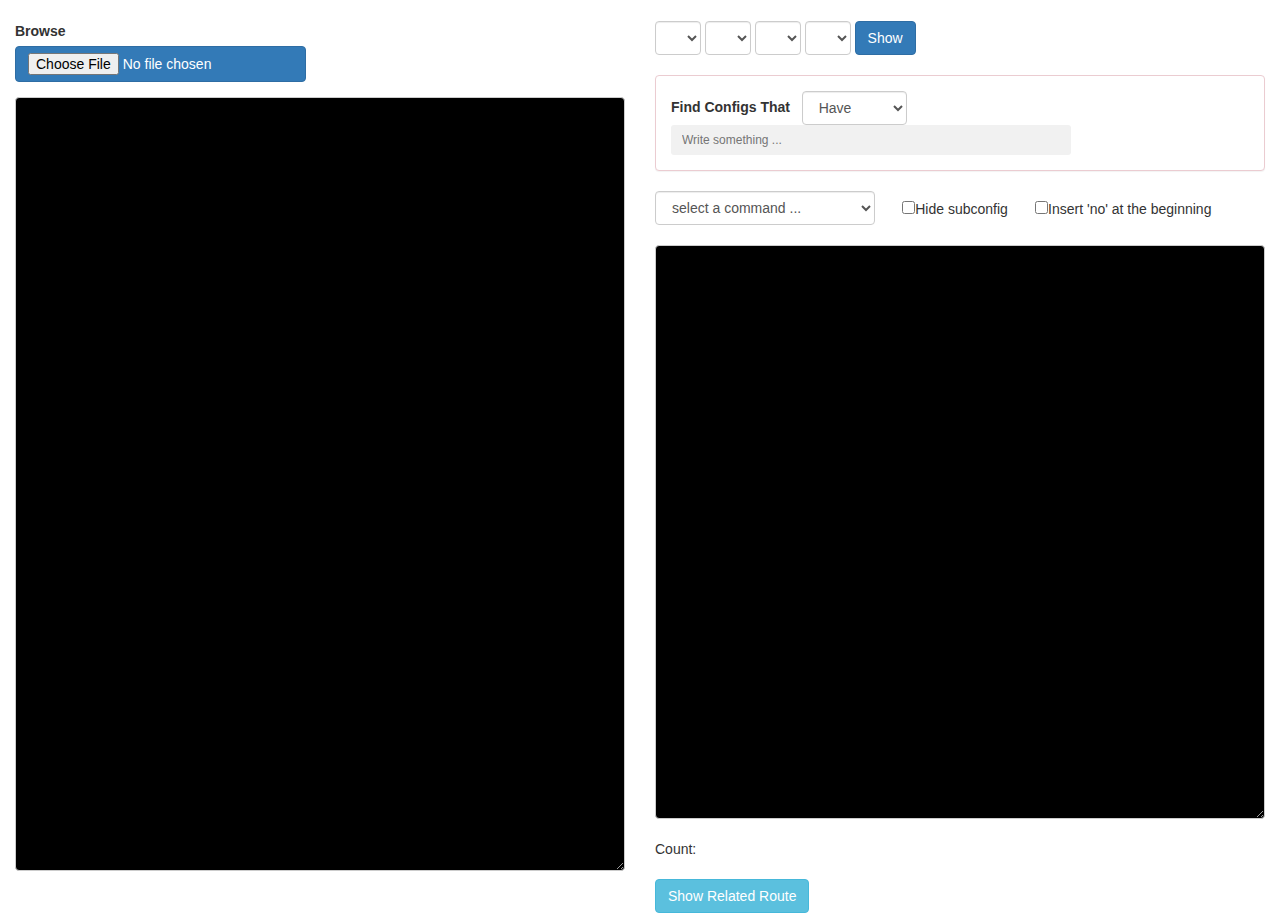
<file: index.html>
<!DOCTYPE html>
<html lang="en">

<head>
    <meta charset="utf-8">
    <meta http-equiv="X-UA-Compatible" content="IE=edge">
    <meta name="viewport" content="width=device-width, initial-scale=1">
    <link href="css/bootstrap.css" rel="stylesheet">

    <title>Document</title>
</head>

<body>
    <div class="container-fluid">
        <div class="row top-buffer">
            <div class="col-lg-12 col-xs-12 col-md-12"></div>
        </div>
        <div class="row">
            <div class="col-xs-6 col-lg-6">
                <div class="form-group">
                    <label for="InputFileButton">Browse</label>
                    <input class="btn btn-primary" type="file" id="InputFileButton" onchange="LoadTextFile()">
                </div>
                <textarea id="textarea1" class="form-control" style="background-color:black; color:lightgray" spellcheck="false" rows="38"
                    columns="20"></textarea>
            </div>
            <div class="col-xs-6 col-lg-6">
                <form class="form-inline">

                    <!-- <div class="checkbox">
                        <label>
                            <input type="checkbox" id="checkbox1"> Show Only :
                        </label>
                    </div> -->

                    <select id="select1" class="form-control" onchange="PopulateSelects('select1')">

                    </select>

                    <select id="select2" class="form-control" onchange="PopulateSelects('select2')">

                    </select>

                    <select id="select3" class="form-control" onchange="PopulateSelects('select3')">

                    </select>

                    <select id="select4" class="form-control" onchange="PopulateSelects('select4')">

                    </select>


                    <button type="button" class="btn btn-primary" onclick="ShowResultBasedOnSelectedOptions()">Show</button>

                </form>
                <!-- <br> -->
                <!-- <form class="form-inline">
                    <div class="form-group">
                        <label for="SubConfig">SubConfig must Contain: </label>
                        <input type="text" class="form-control" id="SubConfigInput" placeholder="input text here..."> 
                    </div>
                </form> -->
                <br/>
                <div class="panel panel-danger">
                    <!-- <div class="panel-heading">
                        <strong>Filter base on sub config</strong>
                    </div> -->
                    <div class="panel-body">
                        <form class="form-inline" autocomplete="off">
                            <label for="myInput">Find Configs That &nbsp</label>
                            <select class="form-control" style="width: auto;" id="HaveNotHave1" onchange="ResetCheckBoxes()">
                                <option>Have</option>
                                <option>Not Have</option>
                            </select>

                            <div class="autocomplete" style="width:400px;">
                                <input id="myInput" onkeyup="ShowHideSecondCondition()" class="input-sm" type="text" name="subConfig" placeholder="Write something ...">
                            </div>
                        </form>

                        <form id="formSecondCondition" class="form-inline" autocomplete="off" hidden>
                            &nbsp;&nbsp;&nbsp;&nbsp;&nbsp;&nbsp;&nbsp;&nbsp;&nbsp;&nbsp;&nbsp;&nbsp;
                            <select class="form-control" id="ANDOR1">
                                <option>AND</option>
                                <option>OR</option>
                            </select>
                            <select class="form-control" id="HaveNotHave2">
                                <option>Have</option>
                                <option>Not Have</option>
                            </select>

                            <div class="autocomplete" style="width:400px;">
                                <input id="myInput2" class="input-sm" type="text" name="subConfig2" placeholder="Write something ...">
                            </div>

                        </form>
                    </div>
                    <!-- <div class="panel-footer">

                    </div> -->
                </div>

                <form class="form-inline">
                    <select class="form-control" id="CRUDOperations" style="width:auto;">
                        <option value="" disabled selected> select a command ... </option>
                        <option>INSERT INTO sub config</option>
                        <option>DELETE from sub config</option>
                        <option>Replace in sub config</option>
                        <option>Hide sub config</option>
                        <option>Show sub config</option>
                        <option>Insert "no" at the beginning</option>
                        <option>Delete "no" at the beginning</option>
                        <option></option>
                    </select>
                    &nbsp;&nbsp;&nbsp;&nbsp;&nbsp;
                    <div class="checkbox">
                        <label>
                            <input id="checkboxSubConfig" type="checkbox" value="" onchange="HideSubConfig()">Hide subconfig</label>
                    </div>
                    &nbsp;&nbsp;&nbsp;&nbsp;&nbsp;
                    <div class="checkbox">
                        <label>
                            <input id="checkboxInsertNo" type="checkbox" value="" onchange="InsertNoAtTheBeginning()">Insert 'no' at the beginning</label>
                    </div>

                </form>
                <br/>

                <textarea id="textarea2" class="form-control" style="background-color:black; color: lightgray" spellcheck="false" rows="28"
                    columns="20"></textarea>
                <!-- <div id="counterDiv">

                </div> -->
                <br/> Count: &nbsp;&nbsp;
                <span id="CounterSpan" class="badge badge-success"></span>
                <br/>
                <br/>
                <button id="ShowRelRoute" class="btn btn-info" onclick="ShowRelatedRoute()">Show Related Route</button>

                <!-- <button id="button2" class="btn btn-default" onclick="PopulateFirstSelect(['interface', 'ip', 'controller'])">PopulateSelect1</button>
                <button id="button3" class="btn btn-default" onclick="ResetElement('select1')">ResetElement</button>
                <button id="button4" class="btn btn-default" onclick="ClearOptions('select1')">ClearOptions</button>
                <button id="button5" class="btn btn-default" onclick="ReadTextAreaContent()">ReadTextArea</button>
                <button id="button6" class="btn btn-default" onclick="ShowAsciiCodeOfChars('show ver ')">ShowAsciiCodeOfChars</button> -->

            </div>
        </div>
    </div>



    <script src="/js/jquery-3.3.1.js"></script>
    <!-- Include all compiled plugins (below), or include individual files as needed -->
    <script src="/js/bootstrap.js"></script>
    <script>

        var rootConfig = new Node('rootConfig');
        var linesOfConfig = [];
        var mainLines = [];
        var PreviousMainLineOfConfig = [];
        var resultInTextarea2 = [];


        function Node(value) {

            this.value = value;
            this.children = [];
            this.parent = null;

            this.setParentNode = function (node) {
                this.parent = node;
            }

            this.getParentNode = function () {
                return this.parent;
            }

            this.addChild = function (node) {
                node.setParentNode(this);
                this.children[this.children.length] = node;
            }

            this.getChildren = function () {
                return this.children;
            }

            this.removeChildren = function () {
                this.children = [];
            }
        }


        // Load textarea by selected config file from input btn

        function LoadTextFile() {
            var file = document.getElementById('InputFileButton').files[0];
            var reader = new FileReader();
            reader.onload = function (e) {
                var textArea = document.getElementById("textarea1");
                var fileString = e.target.result;
                textArea.value = e.target.result;
                document.getElementById("textarea1").innerHTML = fileString;
                ////////////////////////////////////////////////////////////////////////////////////
                // because it's async, we have to put our logic in this function!

                // reset config tree
                rootConfig.removeChildren();

                linesOfConfig = [];
                linesOfConfig = document.getElementById("textarea1").value.split("\n");
                BuildConfigTree(linesOfConfig);


                var listOfFirstWords = ChildrenValuesInString(rootConfig);
                var preferedItems = ["interface", "ip", "controller", "line", "hostname", "username", "enable", "access-list", "router", "clock", "license", "version"];
                rootConfig = SortNodeChildsBaseOnPreferedItems(rootConfig, preferedItems);

                PopulateThisSelect("select1", rootConfig);
                PopulateSelects("select1");

                //PopulateSubconfigForInputs(); 

                /////////////////////////////////////////////////////////////////////////////////////

            };
            reader.readAsText(file);

        }

        function BuildConfigTree(linesOfConfig) {
            mainLines = [];
            PreviousMainLineOfConfig = [];
            var firstWordsList = [];
            for (var i = 0; i < linesOfConfig.length; i++) {
                var thisLineOfConfig = linesOfConfig[i];
                if (thisLineOfConfig.length == 0) { continue; }
                if (thisLineOfConfig.charAt(0) === "!" || thisLineOfConfig.charAt(0) === " ") { continue; }

                var wordsInThisLine = thisLineOfConfig.split(" ");

                AddThisLineToConfigTree(wordsInThisLine);
            }
        }

        /////////////////////// This functions add words in a line of config to rootConfig tree/////////////////////////////

        function AddThisLineToConfigTree(wordsInThisLine) {
            if (wordsInThisLine[0] == "interface")
                wordsInThisLine = DivideInterfacesIntoSubString(wordsInThisLine);
            var precededWords = [];
            var indexOfNewWord = 0;
            // find preceded words if they exist already
            var i = 0;
            while (wordsInThisLine[i] === PreviousMainLineOfConfig[i]) {
                precededWords.push(wordsInThisLine[i]);
                indexOfNewWord++;
                i++;
            }

            for (var i = indexOfNewWord; i < wordsInThisLine.length; i++) {
                var thisNode = wordsInThisLine[i];
                // Locate Parent And Insert This Node Under It
                var parent = LocateLastNodeInList(precededWords);
                InsertNodeUnderItsParent(thisNode, parent);
                precededWords.push(thisNode);
            }

            PreviousMainLineOfConfig = wordsInThisLine;
            mainLines.push(wordsInThisLine.join(" "));     // for keeping main lines of config
        }


        function LocateLastNodeInList(precededNodesList) {   // LocateLastNodeInList(startNode, ["service", "timestamp"])
            var lastNode = rootConfig;
            var index = 0;
            while (index < precededNodesList.length) {
                var childs = lastNode.children;
                for (var i = childs.length - 1; i >= 0; i--) {
                    if (childs[i].value == precededNodesList[index]) {
                        lastNode = childs[i];
                        index++;
                        break;
                    }
                }
            }

            return lastNode;
        }


        function InsertNodeUnderItsParent(node, parent) {
            var childsOfParent = parent.children;
            var isBetweenChildsAlready = false;
            for (i = 0; i < childsOfParent.length; i++) {
                if (node == parent.children[i].value) {
                    isBetweenChildsAlready = true;
                    break;
                }
            }
            if (isBetweenChildsAlready == false) {
                parent.addChild(new Node(node));   // First Create node and then add the created node under its parent
                // insert line into main
            }

        }

        function DivideInterfacesIntoSubString(wordsInThisLine) {
            var thisLineOfCode = [];
            thisLineOfCode.push(wordsInThisLine[0]);

            for (var i = 1; i < wordsInThisLine.length; i++) {
                var word = wordsInThisLine[i];
                var j = 0;
                var findDigit = false;
                while (j < word.length) {
                    if (word.charCodeAt(j) >= 48 && word.charCodeAt(j) <= 57) {
                        if (word.charCodeAt(j - 1) >= 65 && word.charCodeAt(j - 1) <= 122) {
                            findDigit = true;
                            thisLineOfCode.push(word.substring(0, j));
                            word = word.substring(j, word.length);
                            var indexOfdot = word.indexOf(".");
                            if (indexOfdot == -1) {
                                thisLineOfCode.push(word);
                            }
                            else {
                                thisLineOfCode.push(word.substring(0, indexOfdot));
                                thisLineOfCode.push(word.substring(indexOfdot, word.length));
                            }

                            break;
                        }
                    }
                    j++;

                }

                if (findDigit == false) {
                    thisLineOfCode.push(word);
                }
            }
            return thisLineOfCode
        }
        ///////////////////////////////////// end of functions that add nodes to tree of config ////////////



        ////////////////////////  these functions find sub configs for 3 input textbox   ///////////////////
        function PopulateSubconfigForInputs() {
            // subConfigForInput1 = ["salam", "oobi", "manam doobam"];
            var inputText1List = [];
            // var inputText2List = [];
            // var inputText3List = [];
            var select1Value = document.getElementById("select1").value;
            var select2Value = document.getElementById("select2").value;
            var select3Value = document.getElementById("select3").value;
            var select4Value = document.getElementById("select4").value;
            var searchContent = select1Value + " " + select2Value + " " + select3Value + " " + select4Value;
            if (select1Value == "interface") {
                searchContent = select1Value + " " + select2Value + select3Value + select4Value;
            }
            searchContent = searchContent.trim();

            var i = 0;
            while (i < linesOfConfig.length) {
                var thisLine = linesOfConfig[i];
                if (thisLine.length == 0) { i++; continue; }
                if (thisLine.charAt(0) === "!" || thisLine.charAt(0) === " ") { i++; continue; }

                if (thisLine.includes(searchContent)) {
                    var j = i + 1;
                    var nextLine = linesOfConfig[j];
                    if (nextLine.charAt(0) != " ") { i++; continue; }

                    while (nextLine.charAt(0) === " ") {
                        nextLine = nextLine.trim();
                        if (nextLine.length < 2) { break; }

                        var isAlreadyInList = false;
                        if (inputText1List.includes(nextLine))
                            isAlreadyInList = true;

                        if (!isAlreadyInList)
                            inputText1List.push(nextLine);

                        j++;
                        i = j;
                        nextLine = linesOfConfig[j];
                    }

                }
                else {
                    i++;
                }

            }

            autocomplete(document.getElementById("myInput"), inputText1List);
            autocomplete(document.getElementById("myInput2"), inputText1List);
            // autocomplete(document.getElementById("myInput3"), inputText1List);

            // if (thisLine[i].includes(searchContent) {
            //     var j = i + 1;
            //     // var nextLine = linesOfConfig[j];
            //     // while (nextLine.charAt(0) === " ") {
            //     //     nextLine = nextLine.substr(1, nextLine.length);
            //     //     if (nextLine.length > 1) {
            //     //         var isAlreadyInList = false;
            //     //         for (var x = 0; x < inputText1List.length; x++) {
            //     //             if (nextLine == inputText1List[x]) {
            //     //                 isAlreadyInList = true;
            //     //             }
            //     //         }
            //     //         if (isAlreadyInList == false) {
            //     //             inputText1List.push(nextLine);
            //     //         }
            //     //     }
            //     //     j++;
            //     //     nextLine = linesOfConfig[j];
            //     // }

            //     i = j;
            // }    
        }

        ////////////////////////  end of functions that find sub configs for 3 input textbox  //////////////

        // Important note: the method node.children return a list of nodes, but below method return a list of strings 
        function ChildrenValuesInString(node) {
            var childsValues = [];
            for (i = 0; i < node.children.length; i++) {
                childsValues.push(node.children[i].value);
            }

            return childsValues;
        }

        function SortNodeChildsBaseOnPreferedItems(node, prefItems) {
            var i = 0;
            var index = 0;
            while (i < prefItems.length) {
                var item = prefItems[i];
                var j = 0;
                while (j < node.children.length) {
                    if (item == node.children[j].value) {
                        var temp = node.children[index];
                        node.children[index] = node.children[j];
                        node.children[j] = temp;
                        index++;
                        break;
                    }
                    j++;
                }
                i++;
            }

            return node;
        }

        // Give string array to a Select to populate its options.
        function PopulateThisSelect(selectId, node) {
            ResetElement(selectId);
            var list = node.children;    // notice that list is a list of nodes!     // also variable list is a pointer!
            list.push(new Node(""));
            var firstSelect = document.getElementById(selectId);
            for (var i = 0; i < list.length; i++) {
                var option = document.createElement("OPTION");
                var item = document.createTextNode(list[i].value);
                option.appendChild(item);
                option.setAttribute("value", list[i].value);
                firstSelect.insertBefore(option, firstSelect.lastChild);
            }
            list.pop();   // remove "" from original tree because variable list is a pointer!!
        }



        function PopulateSelects(selectId) {
            ResetOtherElements();
            var thisSelectValue = document.getElementById(selectId).value;
            var list = [];
            switch (selectId) {
                case "select1":
                    ResetElement("select2");
                    ResetElement("select3");
                    ResetElement("select4");
                    if (thisSelectValue == "") {
                        // console.log(GetAllSelectedOptions());
                        break;
                    }
                    list.push(thisSelectValue);
                    var findedNode = LocateLastNodeInList(list)
                    if (findedNode.children.length > 0) {
                        PopulateThisSelect("select2", findedNode);
                        PopulateSelects("select2");
                    }
                    else {
                        // console.log(GetAllSelectedOptions());
                    }
                    break;

                case "select2":
                    ResetElement("select3");
                    ResetElement("select4");
                    var select1Value = document.getElementById("select1").value;
                    list.push(select1Value);
                    if (thisSelectValue == "") {
                        // console.log(GetAllSelectedOptions());
                        break;
                    }
                    else {
                        list.push(thisSelectValue);
                        var findedNode = LocateLastNodeInList(list);
                        if (findedNode.children.length > 0) {
                            PopulateThisSelect("select3", findedNode);
                            PopulateSelects("select3");
                        }
                        else {
                            // console.log(GetAllSelectedOptions());
                        }
                    }
                    break;

                case "select3":
                    ResetElement("select4");
                    var select1Value = document.getElementById("select1").value;
                    var select2Value = document.getElementById("select2").value;
                    list.push(select1Value);
                    list.push(select2Value);
                    if (thisSelectValue == "") {
                        // console.log(GetAllSelectedOptions());
                        break;
                    }
                    else {
                        list.push(thisSelectValue);
                        var findedNode = LocateLastNodeInList(list);
                        if (findedNode.children.length > 0) {
                            PopulateThisSelect("select4", findedNode);
                        }
                    }
                    // console.log(GetAllSelectedOptions());
                    break;
                case "select4":
                    var select1Value = document.getElementById("select1").value;
                    var select2Value = document.getElementById("select2").value;
                    var select3Value = document.getElementById("select3").value;
                    list.push(select1Value);
                    list.push(select2Value);
                    list.push(select3Value);
                    if (thisSelectValue == "") {
                        // console.log(GetAllSelectedOptions());
                        break;
                    }
                    else {
                        list.push(thisSelectValue);
                    }
                    // console.log(GetAllSelectedOptions());

                    break;

                // default:
                //     break;
            }
            PopulateSubconfigForInputs();
        }

        //  Show result base on selected options 
        function GetAllSelectedOptions() {
            var selectOptions = [];
            for (i = 1; i <= 4; i++) {
                var selectName = "select" + i;
                var thisSelect = document.getElementById(selectName);
                if (thisSelect.options.length) {
                    if (thisSelect.value != "") {
                        selectOptions.push(thisSelect.value);
                    }
                }
            }

            return selectOptions;
        }


        function ShowResultBasedOnSelectedOptions() {
            var listOfSelectedOptions = GetAllSelectedOptions();
            var wantedContext = "";
            if (listOfSelectedOptions[0] == "interface") {
                wantedContext = "interface "
                for (var i = 1; i < listOfSelectedOptions.length; i++) {
                    wantedContext += listOfSelectedOptions[i];
                }
            }
            else {
                wantedContext = listOfSelectedOptions.join(" ");
            }
            var linesOfConfig = document.getElementById("textarea1").value.split("\n");
            var inputText1Content = document.getElementById("myInput").value;
            var inputText2Content = document.getElementById("myInput2").value;

            var searchResult = [];
            var counter = 0;
            var i = 0;
            while (i < linesOfConfig.length) {
                var thisLine = linesOfConfig[i];
                if (thisLine.length == 0) { i++; continue; }
                if (thisLine.charAt(0) === "!" || thisLine.charAt(0) === " ") { i++; continue; }
                var isInSubConfig = false;
                var pushedItems = 0;
                var wordsInThisLine = thisLine.split(" ");
                if (thisLine.includes(wantedContext) && wordsInThisLine[0] == listOfSelectedOptions[0]) {
                    var subConfig = []
                    var j = i + 1;
                    while (linesOfConfig[j].charAt(0) == " ") {
                        subConfig.push(linesOfConfig[j]);
                        j++;
                    }

                    if (inputText1Content.length == 0 && inputText2Content.length == 0) {
                        searchResult.push(thisLine);
                        counter++;
                        for (var k = 0; k < subConfig.length; k++) {
                            searchResult.push(subConfig[k]);
                        }
                        searchResult.push("!");
                    }
                    else if (inputText1Content.length > 0 && inputText2Content.length == 0) {
                        var haveNotHave1 = document.getElementById("HaveNotHave1").value;
                        if (haveNotHave1 == "Have") {
                            var isText1ContentInSub = false;
                            for (var k = 0; k < subConfig.length; k++)
                                if (subConfig[k].indexOf(inputText1Content) > -1) {
                                    isText1ContentInSub = true;
                                    break;
                                }
                            if (isText1ContentInSub) {
                                searchResult = AddToSearchResult(searchResult, thisLine, subConfig);
                                counter++;
                            }
                        }
                        else if (haveNotHave1 == "Not Have") {
                            var isText1ContentInSub = false;
                            for (var k = 0; k < subConfig.length; k++) {
                                if (subConfig[k].indexOf(inputText1Content) > -1) {
                                    isText1ContentInSub = true;
                                    break;
                                }
                            }
                            if (!isText1ContentInSub) {
                                searchResult = AddToSearchResult(searchResult, thisLine, subConfig);
                                counter++;
                            }
                        }
                    }

                    else if (inputText1Content.length > 0 && inputText2Content.length > 0) {
                        var haveNotHave1 = document.getElementById("HaveNotHave1").value;
                        var haveNotHave2 = document.getElementById("HaveNotHave2").value;
                        var andOr = document.getElementById("ANDOR1").value;
                        var isText1ContentInSub = false;
                        var isText2ContentInSub = false;
                        for (var k = 0; k < subConfig.length; k++) {
                            if (subConfig[k].indexOf(inputText1Content) > -1) {
                                isText1ContentInSub = true;
                            }
                            if (subConfig[k].indexOf(inputText2Content) > -1) {
                                isText2ContentInSub = true;
                            }
                        }

                        if (andOr == "AND") {
                            if (haveNotHave1 == "Have" && haveNotHave2 == "Have") {
                                if (isText1ContentInSub && isText2ContentInSub) {
                                    searchResult = AddToSearchResult(searchResult, thisLine, subConfig);
                                    counter++;
                                }
                            }
                            else if (haveNotHave1 == "Have" && haveNotHave2 == "Not Have") {
                                if (isText1ContentInSub && isText2ContentInSub == false) {
                                    searchResult = AddToSearchResult(searchResult, thisLine, subConfig);
                                    counter++;
                                }
                            }
                            else if (haveNotHave1 == "Not Have" && haveNotHave2 == "Have") {
                                if (isText1ContentInSub == false && isText2ContentInSub) {
                                    searchResult = AddToSearchResult(searchResult, thisLine, subConfig);
                                    counter++;
                                }
                            }
                            else if (haveNotHave1 == "Not Have" && haveNotHave2 == "Not Have") {
                                if (isText1ContentInSub == false && isText2ContentInSub == false) {
                                    searchResult = AddToSearchResult(searchResult, thisLine, subConfig);
                                    counter++;
                                }
                            }
                        }
                        else if (andOr = "OR") {
                            if (haveNotHave1 == "Have" && haveNotHave2 == "Have") {
                                if (isText1ContentInSub || isText2ContentInSub) {
                                    searchResult = AddToSearchResult(searchResult, thisLine, subConfig);
                                    counter++;
                                }
                            }
                            else if (haveNotHave1 == "Have" && haveNotHave2 == "Not Have") {
                                if (isText1ContentInSub || isText2ContentInSub == false) {
                                    searchResult = AddToSearchResult(searchResult, thisLine, subConfig);
                                    counter++;
                                }
                            }
                            else if (haveNotHave1 == "Not Have" || haveNotHave2 == "Have") {
                                if (isText1ContentInSub == false && isText2ContentInSub) {
                                    searchResult = AddToSearchResult(searchResult, thisLine, subConfig);
                                    counter++;
                                }
                            }
                            else if (haveNotHave1 == "Not Have" && haveNotHave2 == "Not Have") {
                                if (isText1ContentInSub == false || isText2ContentInSub == false) {
                                    searchResult = AddToSearchResult(searchResult, thisLine, subConfig);
                                    counter++;
                                }
                            }
                        }

                    }

                }


                i++;
            }

            document.getElementById("textarea2").innerHTML = searchResult.join("\n");
            document.getElementById("CounterSpan").innerHTML = counter;
        }

        function AddToSearchResult(oldResult, thisLine, subConfig) {
            oldResult.push(thisLine);
            for (var i = 0; i < subConfig.length; i++) {
                oldResult.push(subConfig[i]);
            }
            oldResult.push("!");
            return oldResult;
        }



        // function ShowResultBasedOnSelectedOptions() {
        //     var listOfSelectedOptions = GetAllSelectedOptions();
        //     var wantedContext = "";
        //     if (listOfSelectedOptions[0] == "interface") {
        //         wantedContext = "interface "
        //         for (var i = 1; i < listOfSelectedOptions.length; i++) {
        //             wantedContext += listOfSelectedOptions[i];
        //         }
        //     }
        //     else {
        //         wantedContext = listOfSelectedOptions.join(" ");
        //     }
        //     var linesOfConfig = document.getElementById("textarea1").value.split("\n");
        //     var subCfg = document.getElementById("myInput").value;
        //     var searchResult = [];
        //     var counter = 0;
        //     var i = 0;
        //     while (i < linesOfConfig.length) {
        //         var thisLine = linesOfConfig[i];
        //         if (thisLine.length == 0) { i++; continue; }
        //         if (thisLine.charAt(0) === "!" || thisLine.charAt(0) === " ") { i++; continue; }
        //         var isInSubConfig = false;
        //         var pushedItems = 0;
        //         var wordsInThisLine = thisLine.split(" ");
        //         if (thisLine.includes(wantedContext) && wordsInThisLine[0] == listOfSelectedOptions[0]) {
        //             searchResult.push(thisLine);
        //             counter++;
        //             pushedItems++;
        //             i++;
        //             var nextline = linesOfConfig[i];
        //             while (nextline.charAt(0) == " ") {
        //                 searchResult.push(nextline);
        //                 pushedItems++;
        //                 i++;
        //                 if (nextline.includes(subCfg)) {
        //                     isInSubConfig = true;
        //                 }
        //                 nextline = linesOfConfig[i];
        //             }
        //             searchResult.push("!");
        //             pushedItems++;
        //             if (subCfg == "") {
        //                 // do nothing 
        //             }
        //             else if (subCfg.length > 0 && isInSubConfig == false) {
        //                 for (var j = 0; j < pushedItems; j++) {
        //                     searchResult.pop();
        //                 }
        //                 counter--;
        //             }
        //             continue;
        //         }
        //         i++;
        //     }
        //     var resultline = searchResult.join("\n");
        //     document.getElementById("textarea2").innerHTML = resultline;
        //     //document.getElementById("counterDiv").innerHTML = counter;
        //     document.getElementById("CounterSpan").innerHTML = counter;

        // }

        function ResetElement(elementId) {
            var element = document.getElementById(elementId);
            element.options.length = 0;
        }

        function ClearOptions(elementId) {
            var element = document.getElementById(elementId);
            while (element.length > 0)
                element.remove(0);
        }

        function ReadTextAreaContent() {
            var linesOfConfig = document.getElementById("textarea1").value.split("\n");
            ShowAsciiCodeOfChars(linesOfConfig[2]);
        }

        function ShowAsciiCodeOfChars(array) {
            var length = array.length;
            var i = 0;
            while (i < length) {
                alert(array[i] + ' : ' + array.charCodeAt(i));
                i++;
            }
        }


        //////////////////////////////////////  script for autocomplete text input /////////////////////////
        function autocomplete(inp, arr) {
            /*the autocomplete function takes two arguments,
            the text field element and an array of possible autocompleted values:*/
            var currentFocus;
            /*execute a function when someone writes in the text field:*/
            inp.addEventListener("input", function (e) {
                var a, b, i, val = this.value;
                /*close any already open lists of autocompleted values*/
                closeAllLists();
                if (!val) { return false; }
                currentFocus = -1;
                /*create a DIV element that will contain the items (values):*/
                a = document.createElement("DIV");
                a.setAttribute("id", this.id + "autocomplete-list");
                a.setAttribute("class", "autocomplete-items");
                /*append the DIV element as a child of the autocomplete container:*/
                this.parentNode.appendChild(a);
                /*for each item in the array...*/
                for (i = 0; i < arr.length; i++) {
                    /*check if the item starts with the same letters as the text field value:*/
                    if (arr[i].substr(0, val.length).toUpperCase() == val.toUpperCase()) {
                        /*create a DIV element for each matching element:*/
                        b = document.createElement("DIV");
                        /*make the matching letters bold:*/
                        b.innerHTML = "<strong>" + arr[i].substr(0, val.length) + "</strong>";
                        b.innerHTML += arr[i].substr(val.length);
                        /*insert a input field that will hold the current array item's value:*/
                        b.innerHTML += "<input type='hidden' value='" + arr[i] + "'>";
                        /*execute a function when someone clicks on the item value (DIV element):*/
                        b.addEventListener("click", function (e) {
                            /*insert the value for the autocomplete text field:*/
                            inp.value = this.getElementsByTagName("input")[0].value;
                            /*close the list of autocompleted values,
                            (or any other open lists of autocompleted values:*/
                            closeAllLists();
                        });
                        a.appendChild(b);
                    }
                }
            });
            /*execute a function presses a key on the keyboard:*/
            inp.addEventListener("keydown", function (e) {
                var x = document.getElementById(this.id + "autocomplete-list");
                if (x) x = x.getElementsByTagName("div");
                if (e.keyCode == 40) {
                    /*If the arrow DOWN key is pressed,
                    increase the currentFocus variable:*/
                    currentFocus++;
                    /*and and make the current item more visible:*/
                    addActive(x);
                } else if (e.keyCode == 38) { //up
                    /*If the arrow UP key is pressed,
                    decrease the currentFocus variable:*/
                    currentFocus--;
                    /*and and make the current item more visible:*/
                    addActive(x);
                } else if (e.keyCode == 13) {
                    /*If the ENTER key is pressed, prevent the form from being submitted,*/
                    e.preventDefault();
                    if (currentFocus > -1) {
                        /*and simulate a click on the "active" item:*/
                        if (x) x[currentFocus].click();
                    }
                }
            });
            function addActive(x) {
                /*a function to classify an item as "active":*/
                if (!x) return false;
                /*start by removing the "active" class on all items:*/
                removeActive(x);
                if (currentFocus >= x.length) currentFocus = 0;
                if (currentFocus < 0) currentFocus = (x.length - 1);
                /*add class "autocomplete-active":*/
                x[currentFocus].classList.add("autocomplete-active");
            }
            function removeActive(x) {
                /*a function to remove the "active" class from all autocomplete items:*/
                for (var i = 0; i < x.length; i++) {
                    x[i].classList.remove("autocomplete-active");
                }
            }
            function closeAllLists(elmnt) {
                /*close all autocomplete lists in the document,
                except the one passed as an argument:*/
                var x = document.getElementsByClassName("autocomplete-items");
                for (var i = 0; i < x.length; i++) {
                    if (elmnt != x[i] && elmnt != inp) {
                        x[i].parentNode.removeChild(x[i]);
                    }
                }
            }
            /*execute a function when someone clicks in the document:*/
            document.addEventListener("click", function (e) {
                closeAllLists(e.target);
            });
        }

        //var subConfigForInput1 = ["tunnel source", "tunnel destination", "ip address"];
        //autocomplete(document.getElementById("myInput"), subConfigForInput1);

        /////////////////////////////////////// end of script for autocomplete text input //////////////////    

        function HideSubConfig() {
            resultInTextarea2 = document.getElementById("textarea2").value.split("\n");
            var newResult = [];
            var isChecked = document.getElementById("checkboxSubConfig").checked;
            if (isChecked) {
                for (var i = 0; i < resultInTextarea2.length; i++) {
                    if (resultInTextarea2[i].charAt(0) != " " && resultInTextarea2[i] != "!")
                        newResult.push(resultInTextarea2[i]);
                }
                document.getElementById("textarea2").innerHTML = newResult.join("\n");
            }
            else {
                ShowResultBasedOnSelectedOptions();
            }
        }

        function ResetOtherElements() {
            document.getElementById("myInput").value = '';
            document.getElementById("myInput2").value = '';
            // document.getElementById("myInput3").value = '';
            document.getElementById("checkboxSubConfig").checked = false;
            document.getElementById("checkboxInsertNo").checked = false;
        }

        function InsertNoAtTheBeginning() {
            resultContent = document.getElementById("textarea2").value.split("\n");
            var isChecked = document.getElementById("checkboxInsertNo").checked;
            if (isChecked) {
                for (var i = 0; i < resultContent.length; i++) {
                    if (resultContent[i].charAt(0) == "!" || resultContent[i].charAt(1) == "!") { continue; }

                    else if (resultContent[i].charAt(0) == " ") {
                        resultContent[i] = " no" + resultContent[i];
                    }
                    else
                        resultContent[i] = "no " + resultContent[i];
                }
                document.getElementById("textarea2").innerHTML = resultContent.join("\n");
            }
            else
                ShowResultBasedOnSelectedOptions();

        }

        function ShowHideSecondCondition() {
            var inputText1Content = document.getElementById("myInput").value;
            if (inputText1Content.length > 0)
                document.getElementById("formSecondCondition").hidden = false;
            else
                document.getElementById("formSecondCondition").hidden = true;

        }

        function ResetCheckBoxes() {
            document.getElementById("checkboxSubConfig").checked = false;
            document.getElementById("checkboxInsertNo").checked = false;
        }


        function ShowRelatedRoute() {
            var myWidow = window.open("", "_blank", "toolbar=yes,scrollbars=yes,resizable=yes,top=100,left=500,width=500,height=800");
            myWidow.document.write("ip route 0.0.0.0 0.0.0.0 10.200.0.18 <br>");
            myWidow.document.write("ip route 172.16.42.0 255.255.255.0 10.200.0.18 <br>");
        }


    </script>
</body>

</html>
</file>
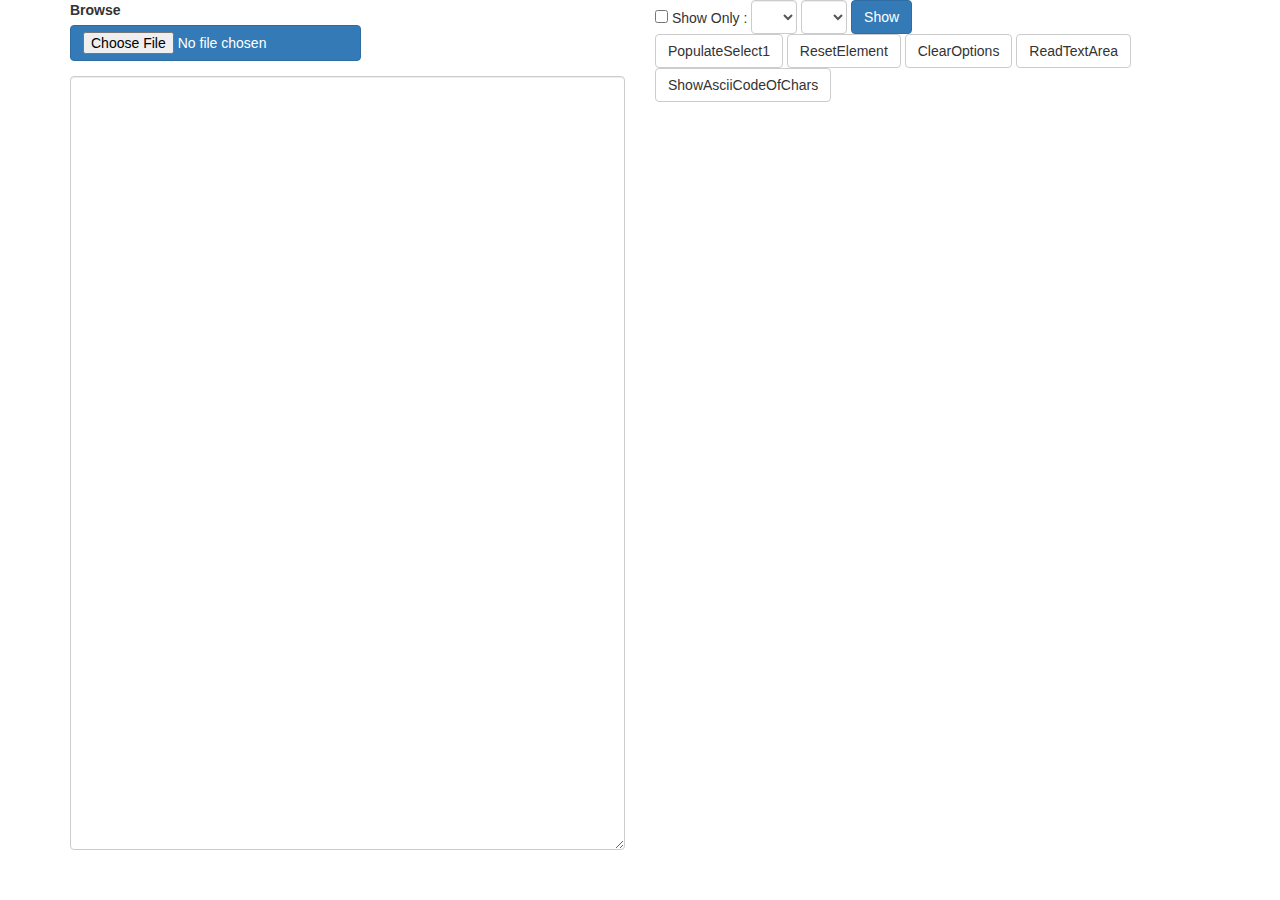
<file: olderversion.html>
<!DOCTYPE html>
<html lang="en">
<head>
    <meta charset="utf-8">
    <meta http-equiv="X-UA-Compatible" content="IE=edge">
    <meta name="viewport" content="width=device-width, initial-scale=1">
    <link href="css/bootstrap.min.css" rel="stylesheet">
    <title>Document</title>
</head>
<body>
    <div class="container">
        <div class="row">
            <div class="col-xs-6 col-lg-6">
                <div class="form-group">
                    <label for="InputFileButton">Browse</label>
                    <input class="btn btn-primary" type="file" id="InputFileButton" onchange="LoadTextFile()">
                </div>
                <textarea id="textarea1" class="form-control" rows="38" columns="20"></textarea>
            </div>
            <div class="col-xs-6 col-lg-6">
                <form class="form-inline">
                    <div class="checkbox">
                        <label>
                            <input type="checkbox" id="checkbox1"> Show Only :
                        </label>
                    </div>
                    <select id="select1" class="form-control">
                    </select>
                    <select id="select2" class="form-control">
                    </select>
                    <button type="button" class="btn btn-primary">Show</button>
                </form>
                <button id="button2" class="btn btn-default" onclick="PopulateFirstSelect(['interface', 'ip', 'controller'])">PopulateSelect1</button>
                <button id="button3" class="btn btn-default" onclick="ResetElement('select1')">ResetElement</button>
                <button id="button4" class="btn btn-default" onclick="ClearOptions('select1')">ClearOptions</button>
                <button id="button5" class="btn btn-default" onclick="ReadTextAreaContent()">ReadTextArea</button>
                <button id="button6" class="btn btn-default" onclick="ShowAsciiCodeOfChars('show ver ')">ShowAsciiCodeOfChars</button>
            </div>
        </div>
    </div>
    <script src="/js/jquery-3.3.1.js"></script>
    <!-- Include all compiled plugins (below), or include individual files as needed -->
    <script src="/js/bootstrap.js"></script>
    <script>
        // Load textarea by selected config file from input btn
        function LoadTextFile() {
            var file = document.getElementById('InputFileButton').files[0];
            var reader = new FileReader();
            reader.onload = function (e) {
                var textArea = document.getElementById("textarea1");
                var fileString = e.target.result;
                textArea.value = e.target.result;
                document.getElementById("textarea1").innerHTML = fileString;
                ////////////////////////////////////////////////////////////////////////////////////
                // because it's async, we have to put our logic in this function!
                var linesOfConfig = document.getElementById("textarea1").value.split("\n");
                var listOfFirstWords = GetFirstWordsOfConfig(linesOfConfig);
                ResetElement("select1");
                PopulateFirstSelect(listOfFirstWords);
                /////////////////////////////////////////////////////////////////////////////////////
            };
            reader.readAsText(file);
            
        }
        
        function GetFirstWordsOfConfig(linesOfConfig) {
            var firstWordsList = [];
            for (var i = 0; i < linesOfConfig.length; i++) {
                var thisLineOfConfig = linesOfConfig[i];
                if (thisLineOfConfig.length == 0) { continue; }
                if (thisLineOfConfig.charAt(0) === "!" || thisLineOfConfig.charAt(0) === " ") { continue; }
                var wordsInThisLine = thisLineOfConfig.split(" ");
                var firstWord = wordsInThisLine[0];
                var isAlreadyInList = false;
                for (var j = 0; j < firstWordsList.length; j++) {
                    if (firstWord == firstWordsList[j]) {
                        isAlreadyInList = true;
                        break;
                    }
                }
                if (!isAlreadyInList) {
                    firstWordsList.push(firstWord);
                }
            }
            return firstWordsList;
        }
        // Give string array to a Select to populate its options.
        function PopulateFirstSelect(firstWordsList) {
            var firstSelect = document.getElementById("select1");
            for (var i = 0; i < firstWordsList.length; i++) {
                var option = document.createElement("OPTION");
                var item = document.createTextNode(firstWordsList[i]);
                option.appendChild(item);
                option.setAttribute("value", firstWordsList[i]);
                firstSelect.insertBefore(option, firstSelect.lastChild);
            }
        }
        function ResetElement(elementId) {
            var element = document.getElementById(elementId);
            element.options.length = 0;
        }
        function ClearOptions(elementId) {
            var element = document.getElementById(elementId);
            while (element.length > 0)
                element.remove(0);
        }
        function ReadTextAreaContent() {
            var linesOfConfig = document.getElementById("textarea1").value.split("\n");
            ShowAsciiCodeOfChars(linesOfConfig[2]);
        }
        function ShowAsciiCodeOfChars(array) {
            var length = array.length;
            var i = 0;
            while (i < length) {
                alert(array[i] + ' : ' + array.charCodeAt(i));
                i++;
            }
        }
    </script>
</body>
</html>
</file>
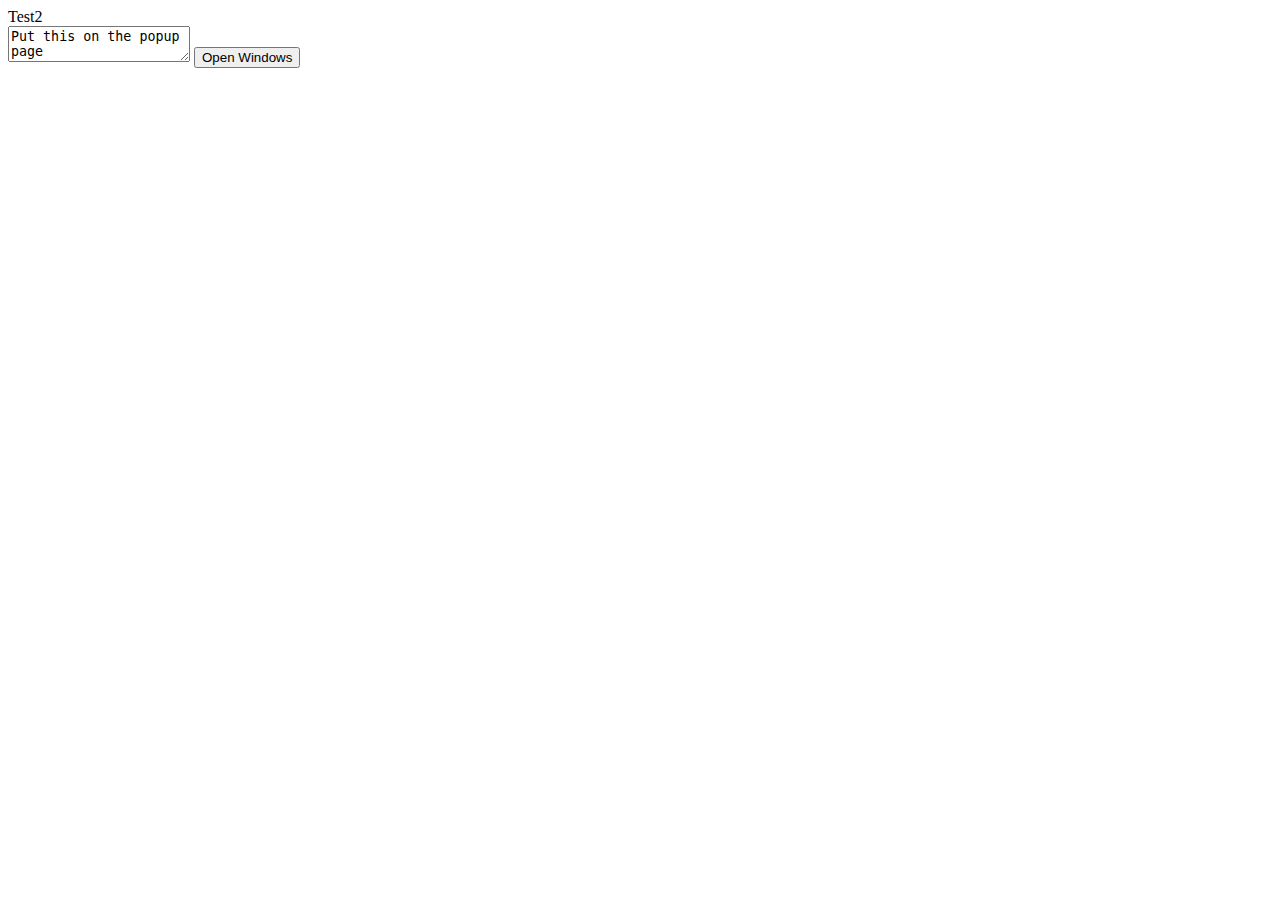
<file: testOpenWindow.html>
<!DOCTYPE html>
<html lang="en">

<head>
    <meta charset="UTF-8">
    <meta name="viewport" content="width=device-width, initial-scale=1.0">
    <meta http-equiv="X-UA-Compatible" content="ie=edge">
    <title>Document</title>

</head>

<body>
    <div id="header">Test2</div>
    <textarea id="textarea">Put this on the popup page</textarea>
    <button onclick="OpenWindow()">Open Windows</button>


    <script>
        function OpenWindow() {
            var myWindow = window.open("", "", "top=100,left=400,width=700,height=400");
            var routeLine = "0.0.0.0 0.0.0.0 10.200.0.18";
            var routeLine2 = "172.16.42.0 255.255.255.0 10.200.0.18";
            var linesOfIpRoutes = "ip route " + routeLine + "<br>";
            var linesOfIpRoutes = linesOfIpRoutes + "ip route " + routeLine2 + "<br>";

            var content = "<html>\
                              <head>\
                              </head>\
                              <body style='font-family: monospace;'>\
                                  <h2>Related routes:</h2>" + linesOfIpRoutes + 
                              "<body>\
                           </html>";
            
            
            myWindow.document.write(content);
        }
        
    </script>

</body>

<!-- <script>
        document.querySelector('button').onclick = function () {
            var content = document.querySelector('textarea').innerHTML;

            var popupWin = window.open('', '_blank', 'width="100%",height="100%"');
            if (popupWin) {
                console.log('Popup was blocked');
                return false;
            }
            // popupWin.document.write('<html><head><link href="https://fonts.googleapis.com/css?family=Open+Sans" rel="stylesheet" type="text/css"></head><body>' + content + '</body></html>');
            popupWin.document.body.setAttribute('style', 'font-family: "Open Sans" !important');
            setTimeout(function () {
                popupWin.document.close();
                // popupWin.print();
                popupWin.close();
            }, 2000);
        };  
    </script> -->

</html>
</file>
